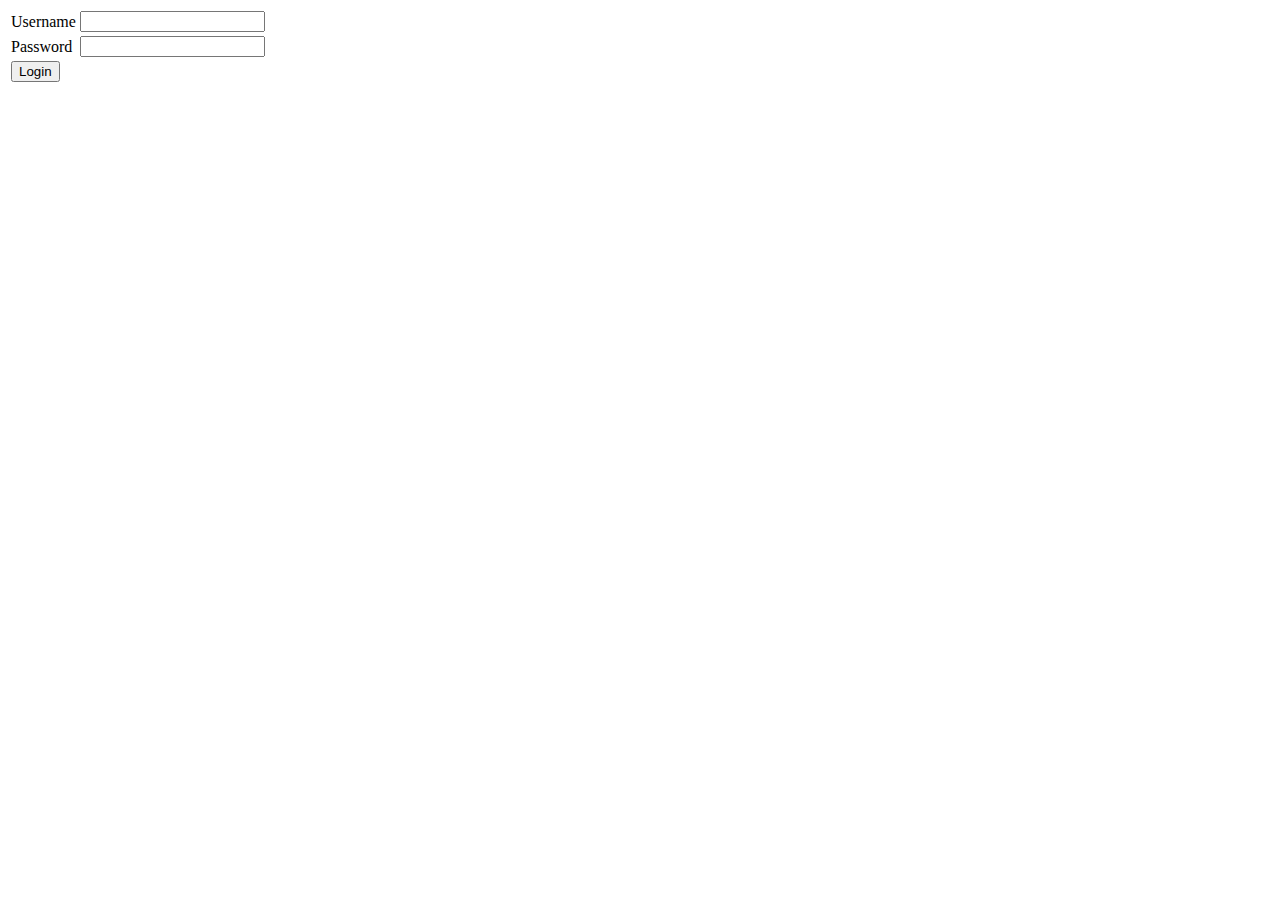
<file: templates/index.html>
<!DOCTYPE html>
<html lang="en">
<head>
    <meta charset="UTF-8">
    <meta name="viewport" content="width=device-width, initial-scale=1.0">
    <title>Login Form</title>
</head>
<body>
    <form action="http://127.0.0.1:5000/formlogin" method="post">
        <table>
            <tr>
                <td>Username</td>
                <td><input type="text" name="uname"></td>
            </tr>
            <tr>
                <td>Password</td>
                <td><input type="password" name="pass"></td>
            </tr>
            <tr>
                <td colspan="2">
                    <input type="submit" value="Login">
                </td>
            </tr>
        </table>
    </form>
</body>
</html>
</file>
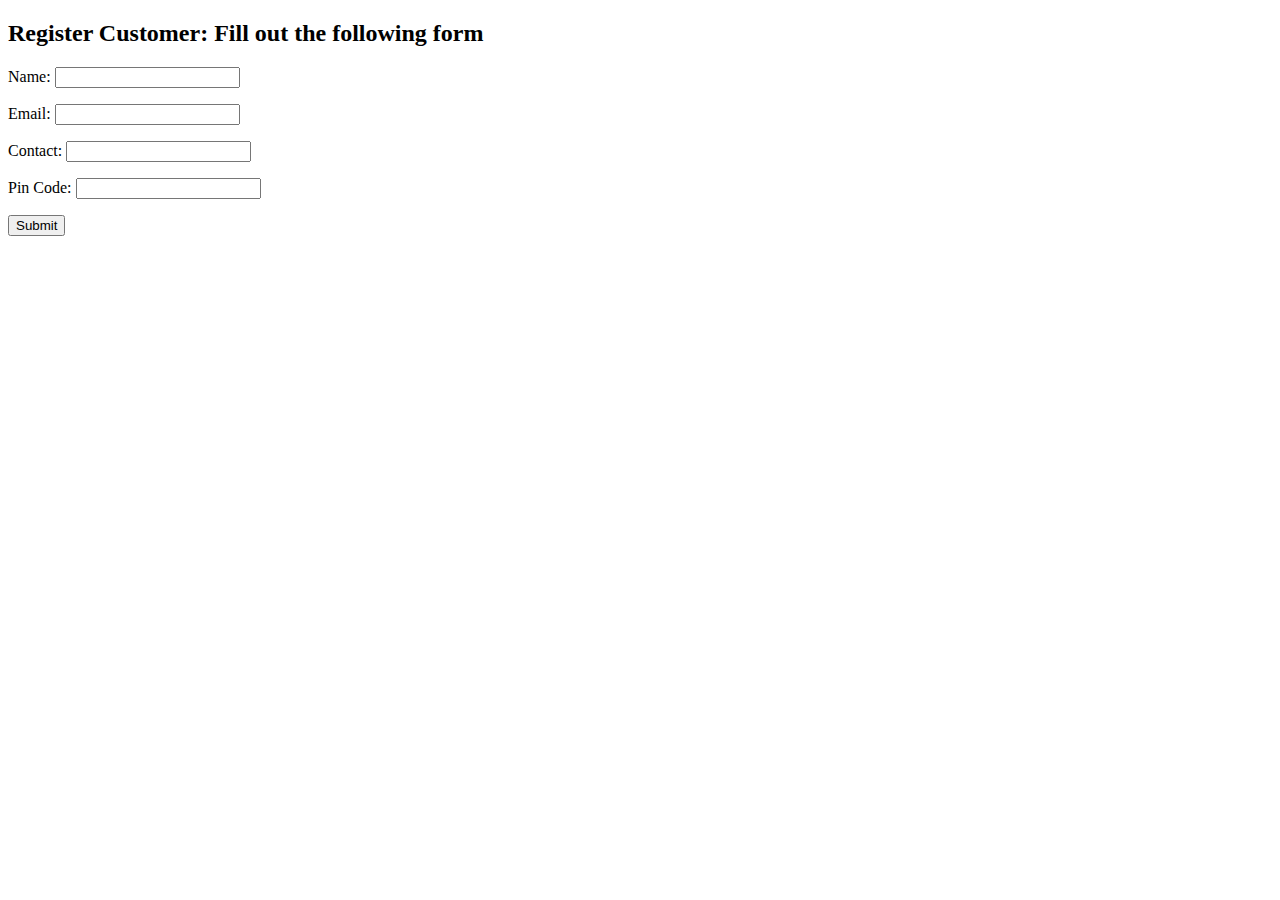
<file: templates/formfetch.html>
<!DOCTYPE html>
<html lang="en">
<head>
    <meta charset="UTF-8">
    <meta name="viewport" content="width=device-width, initial-scale=1.0">
    <title>Customer Registration</title>
</head>
<body>
    <h2>Register Customer: Fill out the following form</h2>
    <form action="http://127.0.0.1:5000/success" method="POST">
        <p>Name: <input type="text" name="name" required></p>
        <p>Email: <input type="email" name="email" required></p>
        <p>Contact: <input type="text" name="contact" required></p>
        <p>Pin Code: <input type="text" name="pin" required></p>
        <p><input type="submit" value="Submit"></p>
    </form>
</body>
</html>
</file>
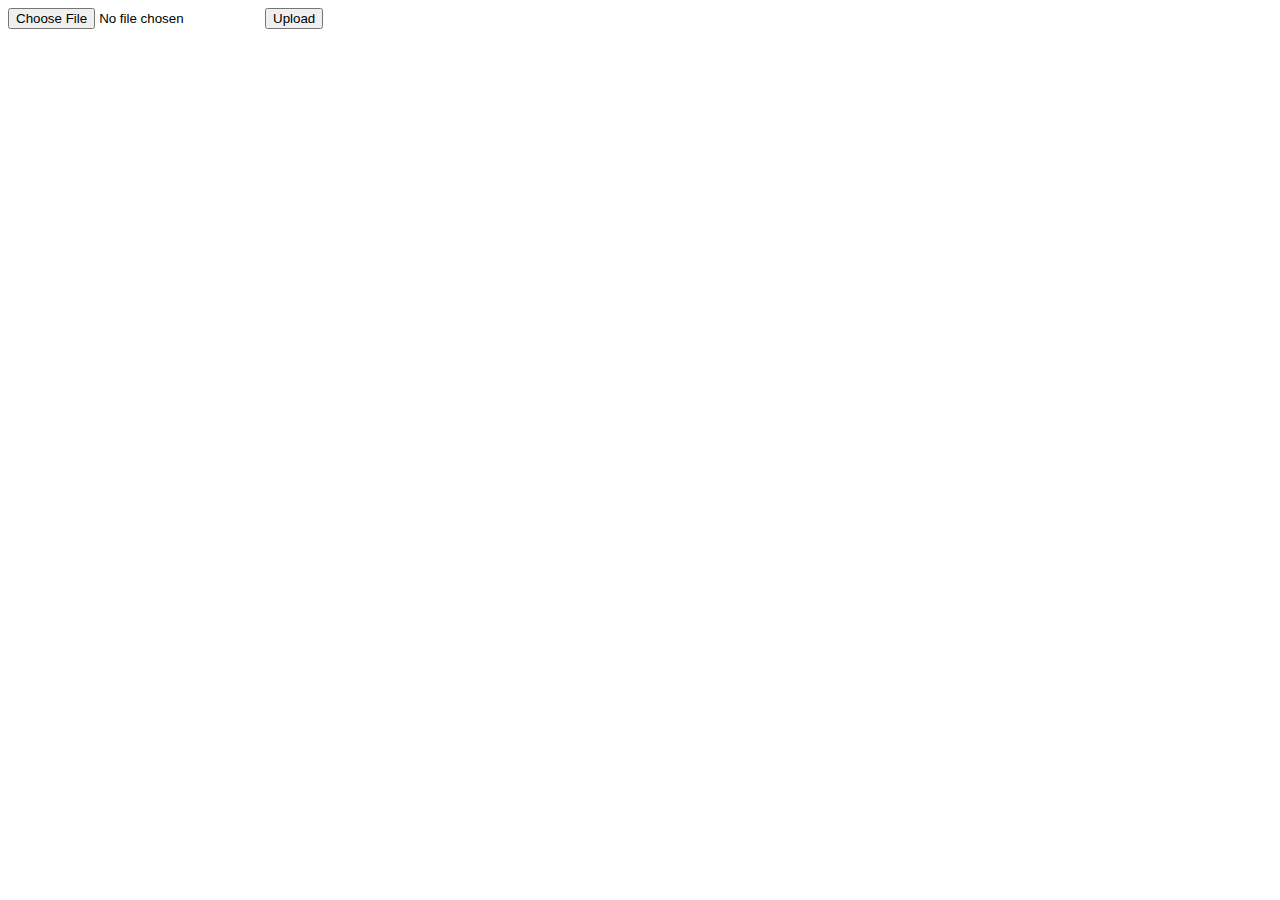
<file: templates/formfile.html>
<!DOCTYPE html>
<html lang="en">
<head>
    <meta charset="UTF-8">
    <meta name="viewport" content="width=device-width, initial-scale=1.0">
    <title>File Upload Form</title>
</head>
<body>
    <form action="http://127.0.0.1:5000/success" method="POST" enctype="multipart/form-data">
        <input type="file" name="file" />
        <input type="submit" value="Upload">
    </form>
</body>
</html>
</file>
